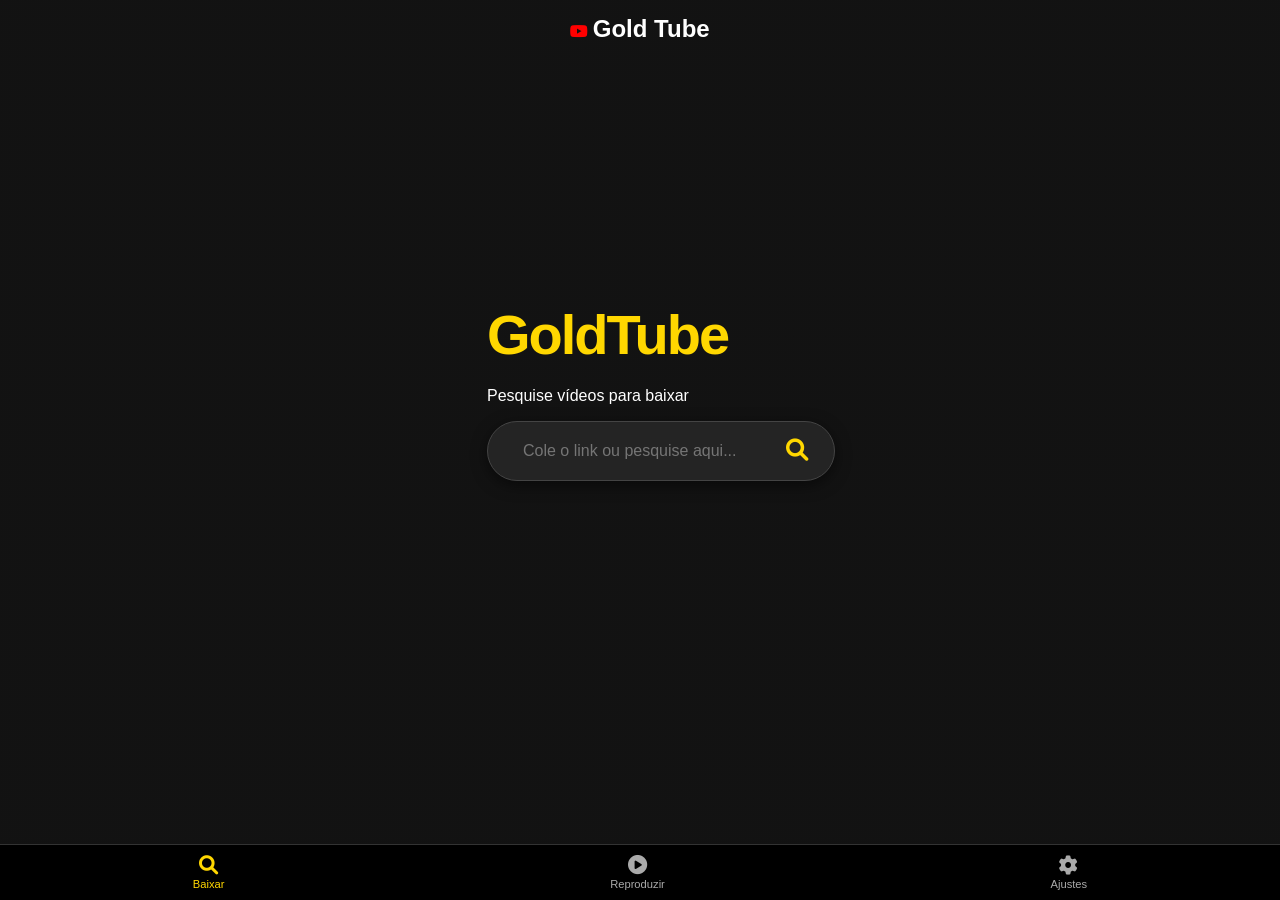
<file: index.html>
<!DOCTYPE html>
<html lang="pt-br">
<head>
    <meta charset="UTF-8">
    <meta name="viewport" content="width=device-width, initial-scale=1.0">
    <title>HB Play - Snaptube Style</title>
    <link rel="stylesheet" href="https://cdnjs.cloudflare.com/ajax/libs/font-awesome/6.0.0/css/all.min.css">
    <link rel="stylesheet" href="goldtube.css">
</head>
<body>

<header class="yt-header">
    <div class="logo">
        <i class="fab fa-youtube" style="color: #ff0000;"></i>
        <span>Gold <b>Tube</b></span>
    </div>
</header>

<main class="snaptube-container">
    <div class="hero-search" id="hero-section">
        <h1>Gold<span>Tube</span></h1>
        <p>Pesquise vídeos para baixar</p>
        <div class="search-box">
            <input type="text" id="yt-input" placeholder="Cole o link ou pesquise aqui...">
            <button onclick="executarBusca()"><i class="fas fa-search"></i></button>
        </div>
    </div>

    <div id="search-results" class="video-grid" style="display:none;"></div>
</main>

<nav class="bottom-nav">
    <a href="#" class="nav-item active">
        <i class="fas fa-search"></i>
        <span>Baixar</span>
    </a>
    <a href="#" class="nav-item">
        <i class="fas fa-play-circle"></i>
        <span>Reproduzir</span>
    </a>
    <a href="#" class="nav-item">
        <i class="fas fa-cog"></i>
        <span>Ajustes</span>
    </a>
</nav>

<script src="goldtube.js"></script>
</body>
        </html>
</file>
<file: goldtube.css>
:root {
    --yt-black: #0f0f0f;
    --nt-dark: #121212; /* Fundo Snaptube */
    --snaptube-yellow: #FFD700; 
    --hb-green: #adff2f;
    --text-main: #ffffff;
    --text-sub: #aaaaaa;
    --bg-card: #1e1e1e;
}

body {
    background-color: var(--nt-dark);
    /* Efeito de fundo com ícones (opcional, simula o print) */
    background-image: linear-gradient(rgba(18, 18, 18, 0.9), rgba(18, 18, 18, 0.9)), 
                      url('https://www.transparenttextures.com/patterns/carbon-fibre.png');
    color: var(--text-main);
    font-family: 'Roboto', sans-serif;
    margin: 0;
    padding-bottom: 70px; /* Espaço para o menu de baixo */
}

/* --- HEADER ESTILO SNAPTUBE --- */
.yt-header {
    background: transparent;
    padding: 15px;
    display: flex;
    justify-content: center;
}

.logo span {
    font-size: 1.5rem;
    font-weight: bold;
   
}

/* --- CONTAINER CENTRAL --- */
.snaptube-container {
    display: flex;
    flex-direction: column;
    align-items: center;
    justify-content: center;
    min-height: 70vh;
    padding: 0 20px;
}

.hero-search h1 {
    font-size: 3.5rem;
    color: var(--snaptube-yellow);
    margin-bottom: 20px;
    letter-spacing: -2px;
}

.search-box {
    display: flex;
    background: rgba(40, 40, 40, 0.8);
    border-radius: 50px;
    padding: 5px 20px;
    border: 1px solid #444;
    width: 100%;
    max-width: 450px;
    box-shadow: 0 4px 15px rgba(0,0,0,0.5);
}

.search-box input {
    flex: 1;
    background: transparent;
    border: none;
    color: white;
    padding: 15px;
    font-size: 1rem;
    outline: none;
}

.search-box button {
    background: transparent;
    border: none;
    color: var(--snaptube-yellow);
    font-size: 1.4rem;
}

/* --- GRID DE VÍDEOS (RESULTADOS) --- */
.video-grid {
    display: grid;
    grid-template-columns: 1fr; /* Um vídeo por linha no Moto G8 */
    gap: 15px;
    padding: 15px;
    width: 100%;
}

.video-card {
    background: var(--bg-card);
    border-radius: 12px;
    overflow: hidden;
    display: flex;
    flex-direction: column;
}

.video-card img {
    width: 100%;
    aspect-ratio: 16/9;
    object-fit: cover;
}

.video-info {
    padding: 12px;
}

.video-info h3 {
    font-size: 1rem;
    margin: 0 0 5px 0;
    display: -webkit-box;
    -webkit-line-clamp: 2;
    -webkit-box-orient: vertical;
    overflow: hidden;
}

.video-info p {
    font-size: 0.8rem;
    color: var(--text-sub);
    margin: 0 0 10px 0;
}

.btn-dl {
    background: var(--snaptube-yellow);
    color: #000;
    border: none;
    padding: 10px;
    width: 100%;
    border-radius: 8px;
    font-weight: bold;
    text-transform: uppercase;
}

/* --- MENU INFERIOR (O TOQUE FINAL) --- */
.bottom-nav {
    position: fixed;
    bottom: 0;
    width: 100%;
    background: #000;
    display: flex;
    justify-content: space-around;
    padding: 10px 0;
    border-top: 1px solid #333;
    z-index: 100;
}

.nav-item {
    display: flex;
    flex-direction: column;
    align-items: center;
    color: var(--text-sub);
    font-size: 0.7rem;
    text-decoration: none;
}

.nav-item i {
    font-size: 1.2rem;
    margin-bottom: 4px;
}

.nav-item.active {
    color: var(--snaptube-yellow);
    }
</file>
